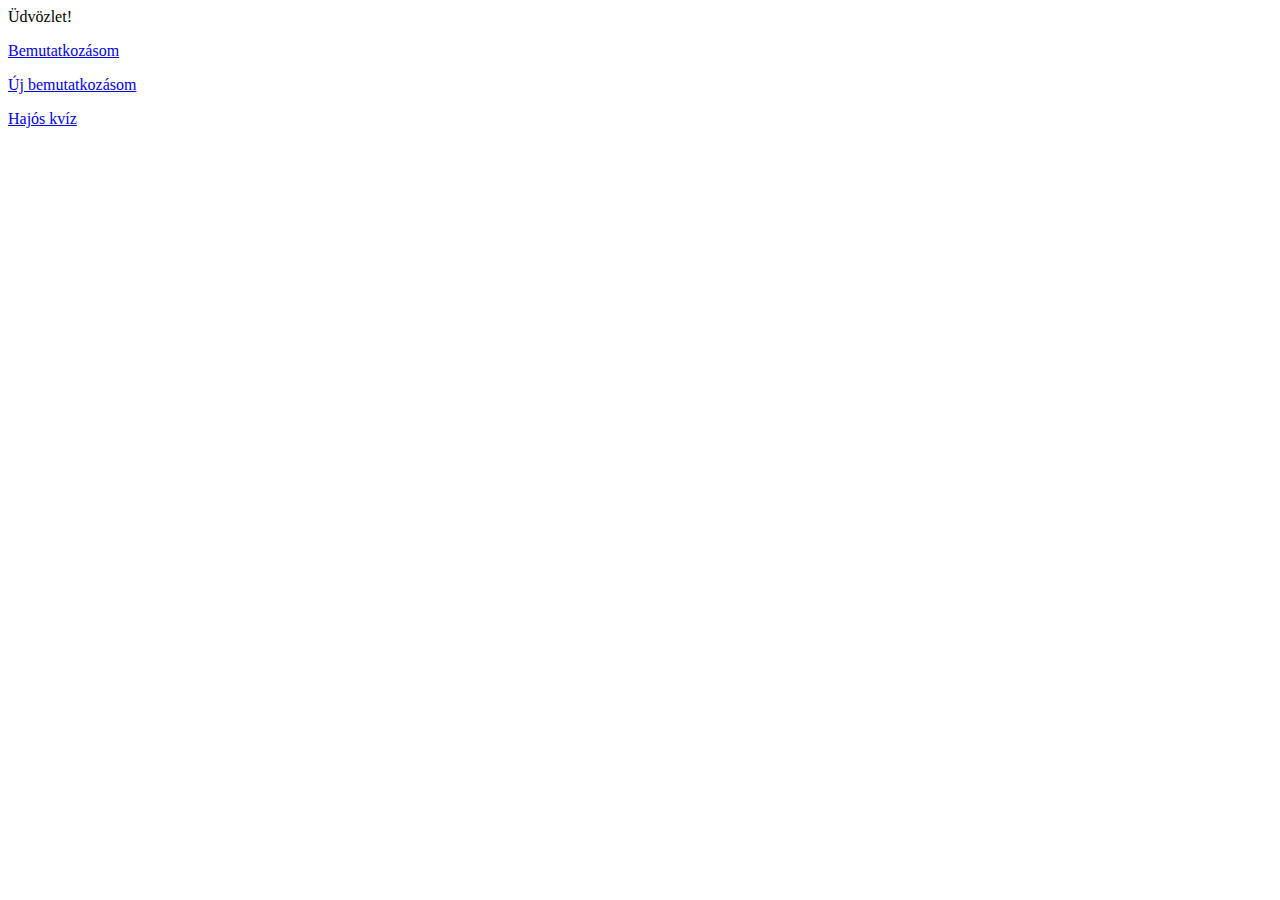
<file: HajosTeszt/HajosTeszt/wwwroot/index.html>
﻿<!DOCTYPE html>
<html>
<head>
    <meta charset="utf-8" />
    <title>Index</title>
</head>
<body>
    Üdvözlet!
    <p><a href="cv.html" target="_blank">Bemutatkozásom</a></p>
    <p><a href="cv2.html" target="_blank">Új bemutatkozásom</a></p>
    <p><a href="hajo.html">Hajós kvíz</a></p>
</body>
</html>
</file>
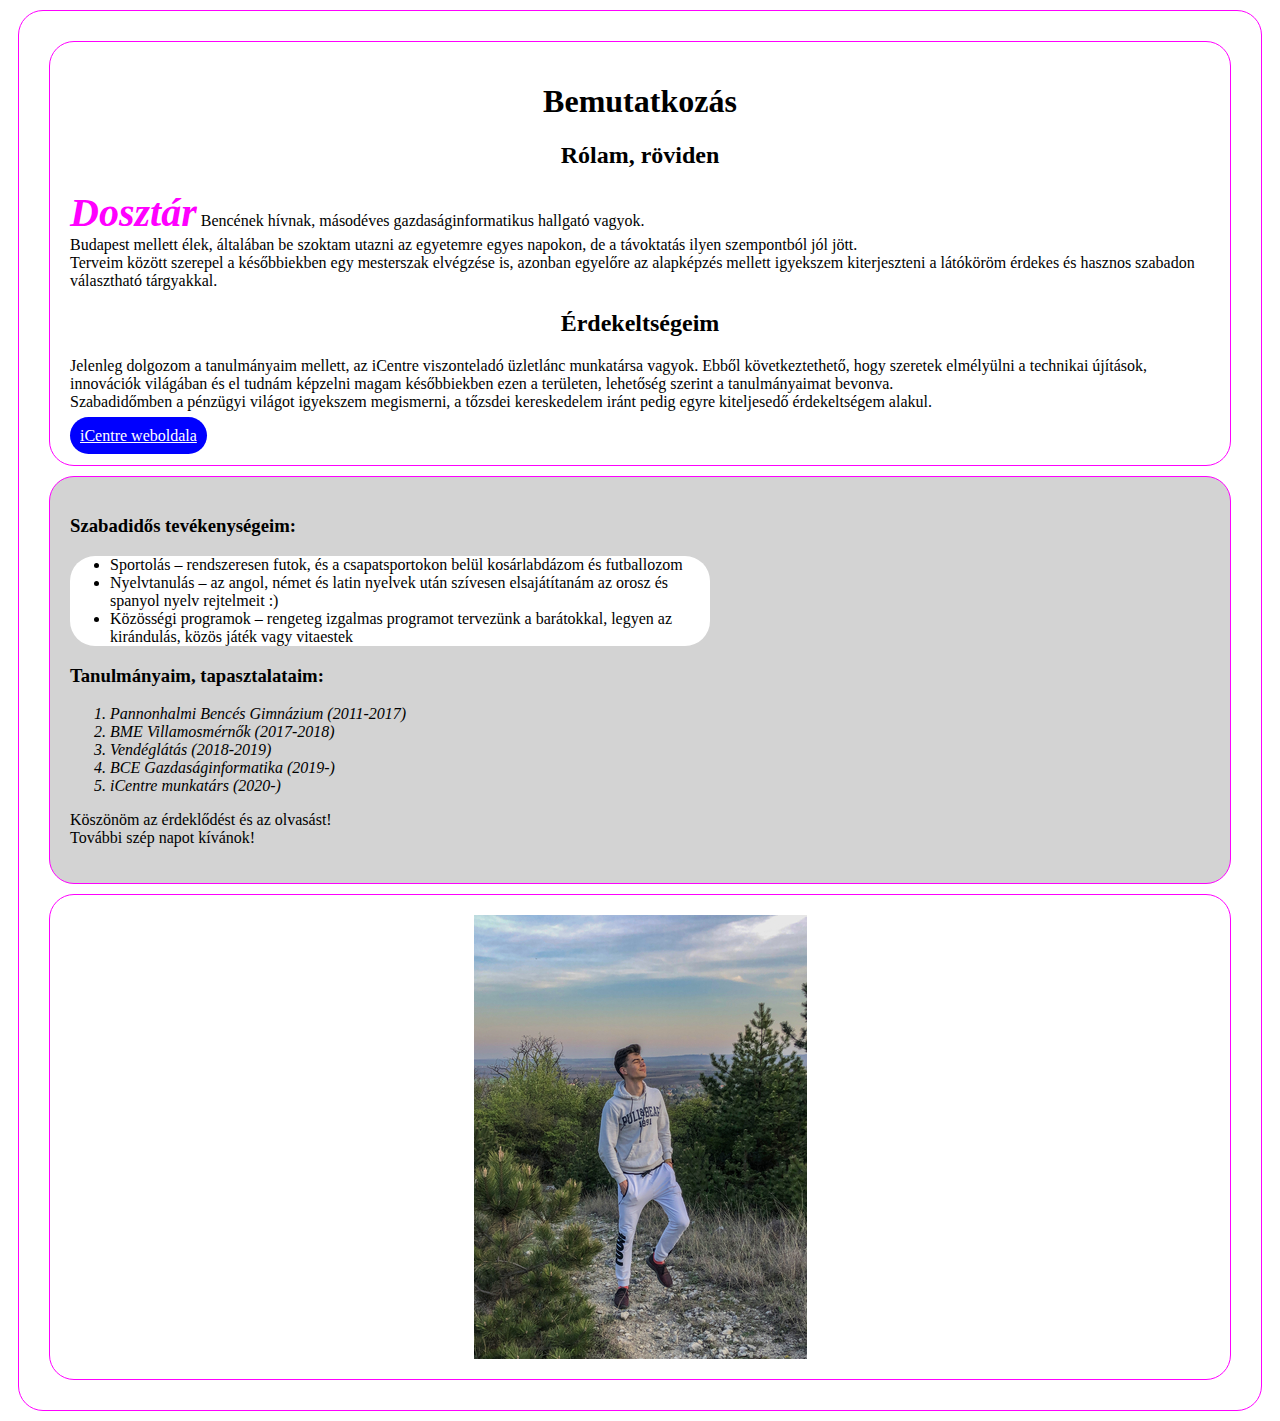
<file: HajosTeszt/HajosTeszt/wwwroot/cv.html>
﻿<!DOCTYPE HTML>

<head>
    <link rel="stylesheet" href="cv.css">
    <title>Bemutatkozás</title>
    <meta charset="utf-8" />
</head>
<div id="tarto">
    <div id="szoveg">
        <h1>Bemutatkozás</h1>
        <h2>Rólam, röviden</h2>
        <p><span>Dosztár</span> Bencének hívnak, másodéves gazdaságinformatikus hallgató vagyok.<br> Budapest mellett élek, általában be szoktam utazni az egyetemre egyes napokon, de a távoktatás ilyen szempontból jól jött.<br>Terveim között szerepel a későbbiekben egy mesterszak elvégzése is, azonban egyelőre az alapképzés mellett igyekszem kiterjeszteni a látóköröm érdekes és hasznos szabadon választható tárgyakkal.</p>
        <h2>Érdekeltségeim</h2>
        <p>Jelenleg dolgozom a tanulmányaim mellett, az iCentre viszonteladó üzletlánc munkatársa vagyok. Ebből következtethető, hogy szeretek elmélyülni a technikai újítások, innovációk világában és el tudnám képzelni magam későbbiekben ezen a területen, lehetőség szerint a tanulmányaimat bevonva.<br>Szabadidőmben a pénzügyi világot igyekszem megismerni, a tőzsdei kereskedelem iránt pedig egyre kiteljesedő érdekeltségem alakul.</p>
        <a href="http://www.icentre.hu" target="_blank">iCentre weboldala</a>
    </div>
    <div id="listak">
        <h3>Szabadidős tevékenységeim:</h3>
        <ul class="megisfeher">
            <li>Sportolás – rendszeresen futok, és a csapatsportokon belül kosárlabdázom és futballozom</li>
            <li>Nyelvtanulás – az angol, német és latin nyelvek után szívesen elsajátítanám az orosz és spanyol nyelv rejtelmeit :)</li>
            <li>Közösségi programok – rengeteg izgalmas programot tervezünk a barátokkal, legyen az kirándulás, közös játék vagy vitaestek</li>
        </ul>
        <h3>Tanulmányaim, tapasztalataim:</h3>
        <ol class="tapasztalatok">
            <li>Pannonhalmi Bencés Gimnázium (2011-2017)</li>
            <li>BME Villamosmérnők (2017-2018)</li>
            <li>Vendéglátás (2018-2019)</li>
            <li>BCE Gazdaságinformatika (2019-)</li>
            <li>iCentre munkatárs (2020-)</li>
        </ol>
        <p>Köszönöm az érdeklődést és az olvasást!<br>További szép napot kívánok!</p>
    </div>
    <div id="kep">
        <img src="kep.jpg" alt="sajatkep" />
    </div>
</div>
</file>
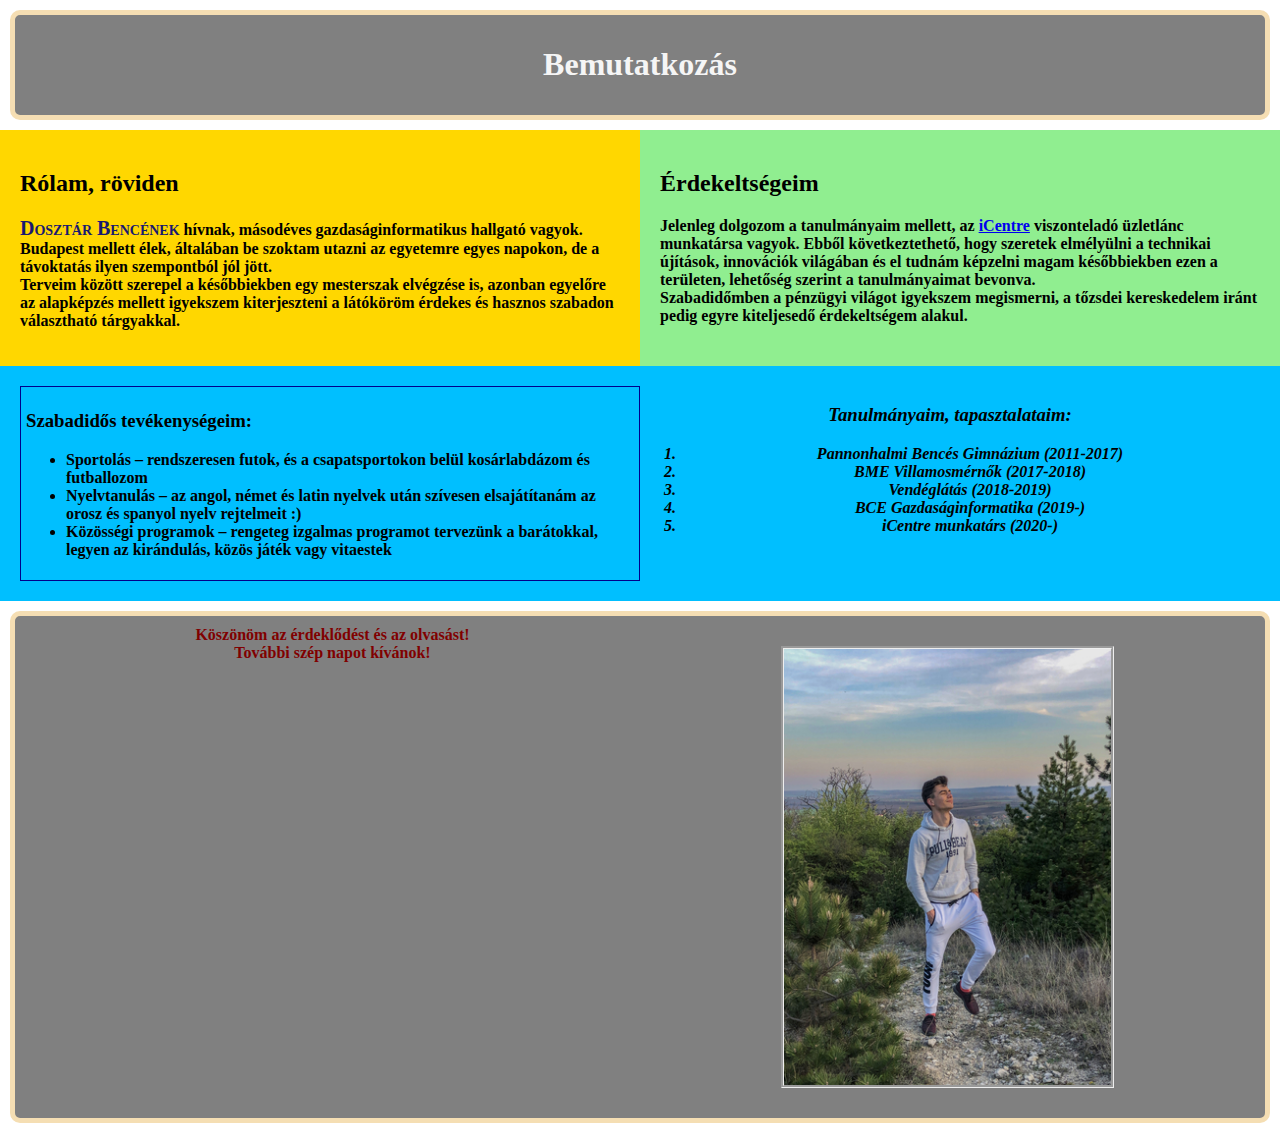
<file: HajosTeszt/HajosTeszt/wwwroot/cv2.html>
<!DOCTYPE HTML>

<head>
    <link rel="stylesheet" href="cv2.css">
    <title>Bemutatkozás</title>
    <meta charset="utf-8" />
    <meta name="viewport" content="width=device-
width, initial-scale=1.0">
</head>

<body>
    <div id="header">
        <h1>Bemutatkozás</h1>
    </div>
    <div id="main">
        <div id="article1">
            <h2>Rólam, röviden</h2>
            <p>
                <span>Dosztár Bencének</span> hívnak, másodéves gazdaságinformatikus hallgató vagyok.<br> Budapest
                mellett élek, általában be szoktam utazni az egyetemre egyes napokon, de a távoktatás ilyen szempontból
                jól jött.<br>Terveim között szerepel a későbbiekben egy mesterszak elvégzése is, azonban egyelőre az
                alapképzés mellett igyekszem kiterjeszteni a látóköröm érdekes és hasznos szabadon választható
                tárgyakkal.
            </p>
        </div>
        <div id="article2">
            <h2>Érdekeltségeim</h2>
            <p>
                Jelenleg dolgozom a tanulmányaim mellett, az <a href="http://www.icentre.hu" target="_blank">iCentre</a> viszonteladó üzletlánc munkatársa vagyok. Ebből
                következtethető, hogy szeretek elmélyülni a technikai újítások, innovációk világában és el tudnám
                képzelni magam későbbiekben ezen a területen, lehetőség szerint a tanulmányaimat
                bevonva.<br>Szabadidőmben a pénzügyi világot igyekszem megismerni, a tőzsdei kereskedelem iránt pedig
                egyre kiteljesedő érdekeltségem alakul.
            </p>
        </div>
    </div>
    <div id="felsorolasok">
        <div id="tevekenysegek">
            <h3>Szabadidős tevékenységeim:</h3>
            <ul>
                <li>Sportolás – rendszeresen futok, és a csapatsportokon belül kosárlabdázom és futballozom</li>
                <li>Nyelvtanulás – az angol, német és latin nyelvek után szívesen elsajátítanám az orosz és spanyol
                    nyelv rejtelmeit :)</li>
                <li>Közösségi programok – rengeteg izgalmas programot tervezünk a barátokkal, legyen az kirándulás,
                    közös játék vagy vitaestek</li>
            </ul>
        </div>
        <div id="tapasztalataim">
            <h3>Tanulmányaim, tapasztalataim:</h3>
            <ol class="tapasztalatok">
                <li>Pannonhalmi Bencés Gimnázium (2011-2017)</li>
                <li>BME Villamosmérnők (2017-2018)</li>
                <li>Vendéglátás (2018-2019)</li>
                <li>BCE Gazdaságinformatika (2019-)</li>
                <li>iCentre munkatárs (2020-)</li>
            </ol>
        </div>
    </div>
    <div id="footer">
        <div id="bye">Köszönöm az érdeklődést és az olvasást!<br>További szép napot kívánok!</div>
        <div id="kep"><img src="kep.jpg" alt="sajatkep" /></div>
    </div>
</body>
</file>
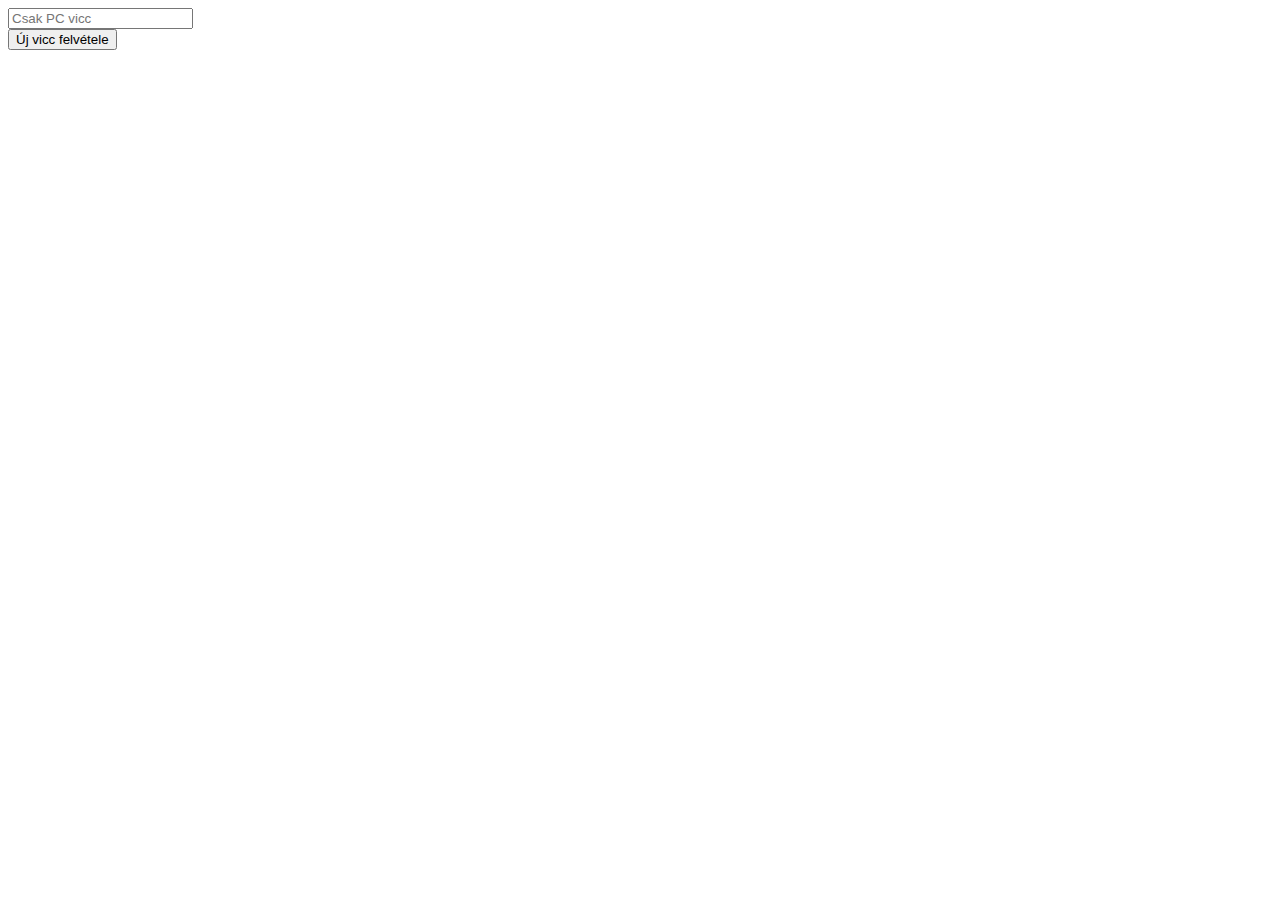
<file: HajosTeszt/HajosTeszt/wwwroot/jokes.html>
﻿<!DOCTYPE html>
<html>
<head>
    <meta charset="utf-8" />
    <title></title>
</head>
<body>
    <form action="/" method="post">
        <div id="jokeList"></div>
        <div>
            <input id="jokeText" type="text" placeholder="Csak PC vicc" />
        </div>
        <button id="addButton">Új vicc felvétele</button>
    </form>
    <script>
        document.getElementById("addButton").addEventListener("click", () => {
            let data = {
                text: document.getElementById("jokeText").value
            }

            fetch("api/jokes",
                {
                    method: 'POST',
                    headers: {
                        'Content-Type': 'application/json'
                    },
                    body: JSON.stringify(data)
                }
            ).then(x => {
                if (x.ok) {
                    alert("Siker!");
                } else {
                    alert("Kudarc!");
                }
            });
        });
    </script>
</body>
</html>
</file>
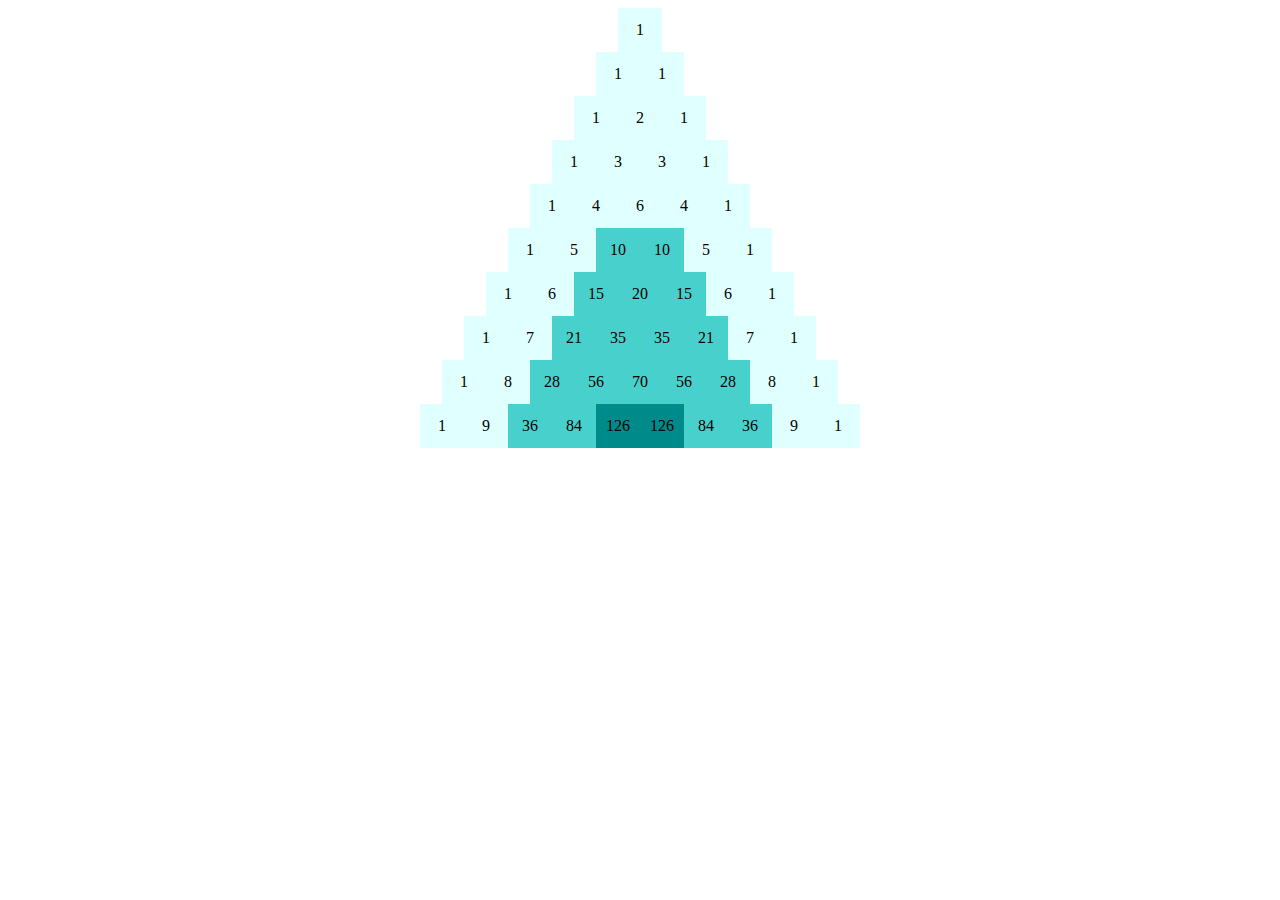
<file: HajosTeszt/HajosTeszt/wwwroot/jsgyak.html>
﻿<!DOCTYPE html>
<html>
<head>
    <meta charset="utf-8" />
    <title></title>
    <script src="jsgyak.js"></script>
    <link href="jsgyak.css" rel="stylesheet" />
    <style>
       
    </style>
</head>
<body>
    <div id="pascal"></div>
</body>
</html>
</file>
<file: HajosTeszt/HajosTeszt/wwwroot/cv.css>
div{
  margin: 10px;
  padding: 20px;
  border: 1px solid fuchsia;
  border-radius: 25px;
}

h1,h2{text-align: center;}

a{
  background-color: blue;
  color: white;
  border-radius: 25px;
  padding: 10px;
}

a:hover{background-color: fuchsia;}

span{
  font-weight: bold;
  font-style: italic;
  color: fuchsia;
  font-size: 40px;
}

#listak{
  background-color: lightgrey;
}

.megisfeher{
  background-color: white;
  border-radius: 25px;
  width: 600px;
}

.tapasztalatok{
  font-style: italic;
}

img{
  display: block;
  margin: auto;
}
</file>
<file: HajosTeszt/HajosTeszt/wwwroot/cv2.css>
* {
    box-sizing: border-box;
}

body {
    font-weight: bold;
    text-align: center;
}

#article1, #article2, #footer, #header, #felsorolasok, #kep {
    padding: 20px;
}

img {
    display: block;
    max-width: 333px;
    max-height: 444px;
    margin-left: auto;
    margin-right: auto;
    border-style: groove;
}

span{
    font-variant: small-caps;
    color:midnightblue;
    font-size: 20px;
  }

#header {
    color:whitesmoke;
    margin: 10px;
    padding: 10px;
    background-color: grey;
    border: 5px solid wheat;
    border-radius: 10px;
}

#felsorolasok {
    background-color: deepskyblue;
}

#article1 {
    background-color: gold;
    text-align: left;
}

#article2 {
    background-color: lightgreen;
    text-align: left;
}

#footer {
    color:maroon;
    margin: 10px;
    padding: 10px;
    background-color: grey;
    border: 5px solid wheat;
    border-radius: 10px;
}

#bye, #kep{
    flex: 1 1 50%;
}

#felsorolasok {
    display: flex;
}

#tapasztalataim{
    font-style: italic;
    text-align: center;
    color: black;
    Flex: 1 1 50%;
}

#tevekenysegek {
    padding: 5px;
    border: 1px solid darkblue;
    /* border-radius: 10px; */
    text-align: left;
    color: black;
    Flex: 1 1 50%;
}

@media only screen and (min-width: 800px) {
    body {
        display: flex;
        flex-direction: column;
        margin: auto;
        max-width: 1500px;
    }
    #main, #footer {
        display: flex;
    }
    #header {
        order: -1;
    }
    #article1 {
        flex: 1 1 50%;
    }
    #article2 {
        flex: 1 1 50%;
    }
    #bye{
        flex: 1 1 50%;
    }
    #kep{
        flex: 1 1 50%;
    }
}
</file>
<file: HajosTeszt/HajosTeszt/wwwroot/jsgyak.css>
﻿body {
}

.sor {
    display: flex;
    flex-direction: row;
    justify-content: center;
    margin: auto;
    top: 50%;
}

.elem {
    display: flex;
    align-items: center;
    justify-content: center;
    height: 30px;
    width: 30px;
    padding: 7px;

}

.kicsi {
    background-color: lightcyan;
}

.kozepes{
    background-color: mediumturquoise;
}

.nagy{
    background-color: darkcyan;
}
</file>
